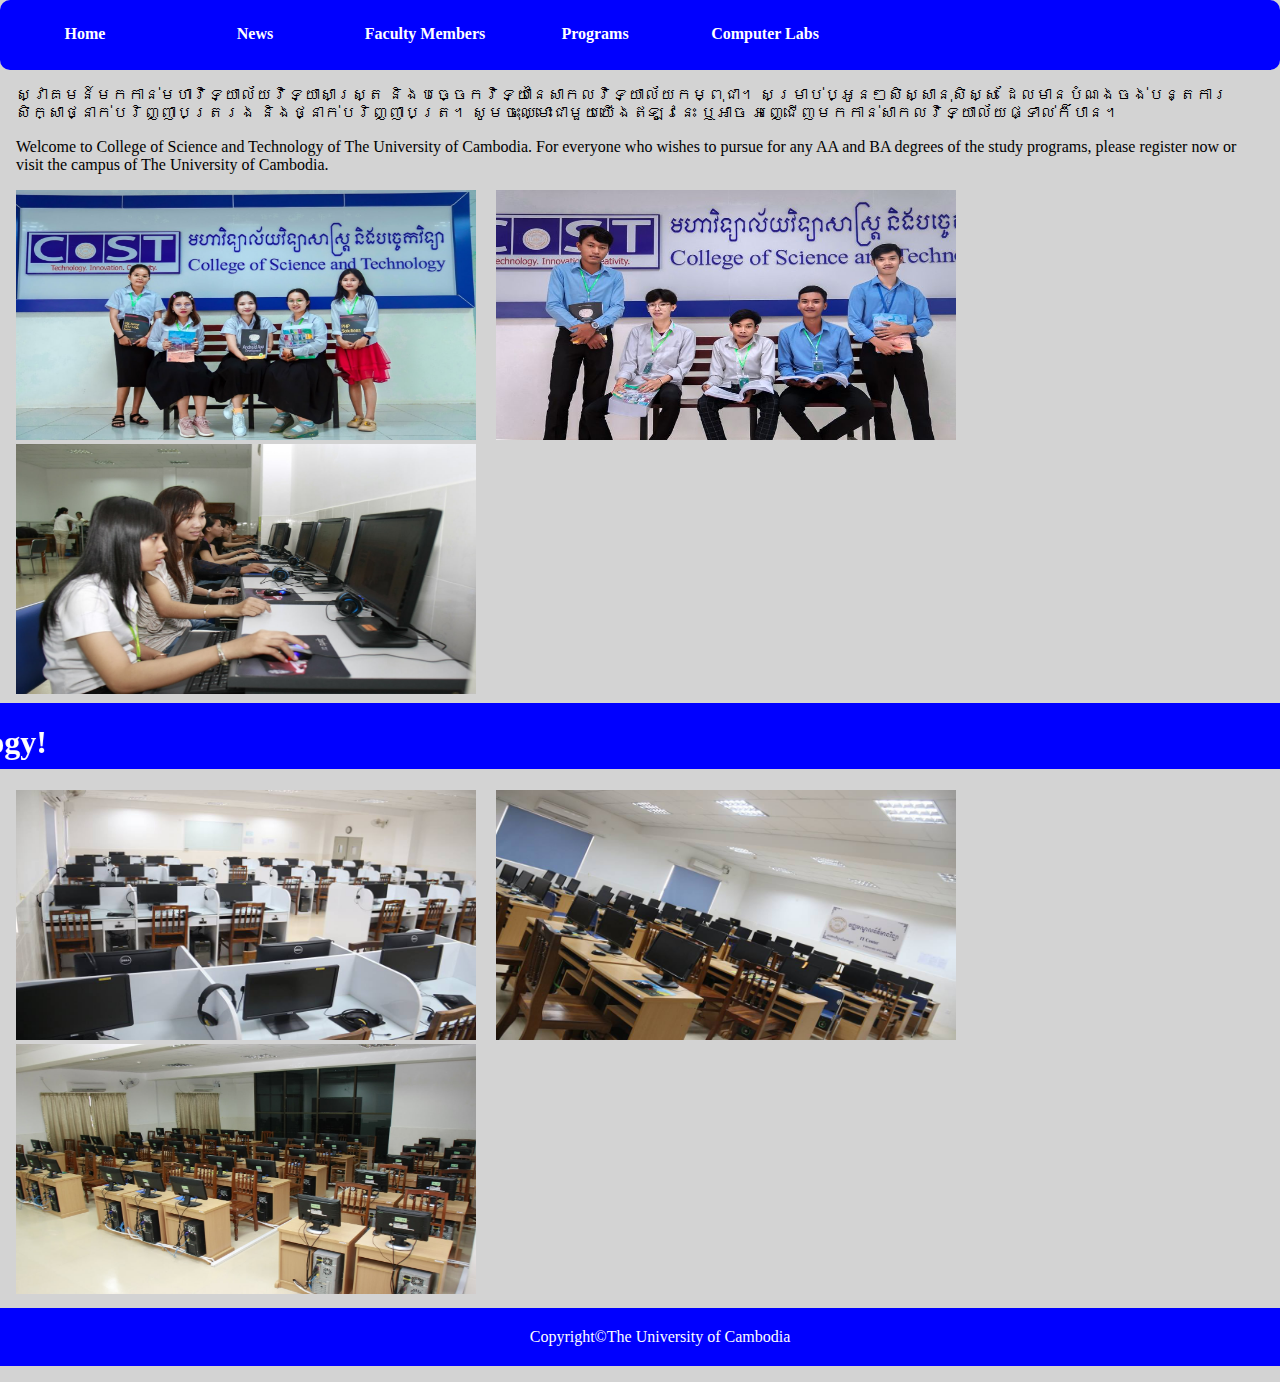
<file: index.html>
<!DOCTYPE html>
<html lang="en">
<head>
    <meta charset="UTF-8">
    <meta name="viewport" content="width=device-width, initial-scale=1.0">
    <link rel="stylesheet" href="style.css">
    <title>Learning HTML&CSS </title>
</head>
<body>
    <div class="Nav">
        <ul>
            <li><a href="#">Home</a></li>
            <li><a href="file:///C:/Users/user/Downloads/Telegram%20Desktop/News.html">News</a></li>
            <li><a href="file:///D:/Learning%20HTML/Assignment4/College%20of%20Science%20and%20Technology%20of%20The%20University%20of%20Cambodia%20(UC).html">Faculty Members</a></li>
            <li><a href="#">Programs</a>
                <ul>
                    <li><a href="file:///C:/Users/user/Pictures/Java&JavaScrip/Information%20Technology.html">Information Technology</a></li>
                    <li><a href="file:///C:/Users/user/Pictures/Java&JavaScrip/Information%20Technology.html">Computer Science</a></li>
                    <li><a href="file:///C:/Users/user/Pictures/Java&JavaScrip/Information%20Technology.html">Electronics & Telecommunications</a></li>
                </ul>
            </li>
            <li><a href="#">Computer Labs</a>
            <ul>
                <li><a href="file:///C:/Users/user/Pictures/Java&JavaScrip/Computer%20Science.html">MultiMedia</a></li>
                <li><a href="file:///C:/Users/user/Pictures/Java&JavaScrip/Computer%20Science.html">E-learning</a></li>
                <li><a href="file:///C:/Users/user/Pictures/Java&JavaScrip/Computer%20Science.html">Networking</a></li>
                <li><a href="file:///C:/Users/user/Pictures/Java&JavaScrip/Computer%20Science.html">IT-Center</a></li>
            </ul>
            </li>
        </ul>
    </div>
    <div class="Para">
        <p>ស្វាគមន៍មកកាន់មហាវិទ្យាល័យវិទ្យាសាស្ត្រ និងបច្ចេកវិទ្យានៃសាកលវិទ្យាល័យកម្ពុជា។ សម្រាប់ប្អូនៗសិស្សានុសិស្ស ដែលមានបំណងចង់បន្តការសិក្សាថ្នាក់បរិញ្ញាបត្ររង និងថ្នាក់បរិញ្ញាបត្រ។ សូមចុះឈ្មោះជាមួយយើងឥឡូវនេះ ឬអាច អញ្ជើញមកកាន់សាកលវិទ្យាល័យផ្ទាល់ក៏បាន។
        </p>
        <p>Welcome to College of Science and Technology of The University of Cambodia. For everyone who wishes to pursue for any AA and BA degrees of the study programs, please register now or visit the campus of The University of Cambodia.</p>
    </div>
    <div class="IMG">
        <img src="girls.jpg" alt="">
        <img src="men.jpg" alt="">
        <img src="class.jpg" alt="">
    </div>
    <h1 style="color:white;background-color: blue; margin-top: 5px;">
        <marquee behavior="scroll" direction="right" scrollamount="6">
          <img src="logo.jpg" alt="Assigment 4" style="width:130px;height:50px;">
          ស្វាគមន៍!  IT Women in College Science and Technology!
      </marquee>
      </h1>
      <div class="IMG1">
        <img src="1111.jpg" alt="">
        <img src="2222.jpg" alt="">
        <img src="3333.jpg" alt="">
    </div>
    <div class="footer">
    <p>Copyright©The University of Cambodia</p>
    </div>
</body>
</html>
</file>
<file: style.css>
body{
    margin: 0;
    background-color: lightgray;
}
.Nav{
    width: 100%;
    background: blue;
    height: 70px;
    border-radius: 10px;
}
ul{
    list-style: none;
    padding: 0;
    margin: 0;
    position: absolute;
}
ul li{
    float: left;
    margin-top: 15px;

}
ul li a{
    width: 150px;
    color: white;
    display: block;
    text-transform: none;
    text-decoration: none;
    font-size: 16px;
    text-align: center;
    padding: 10px;
    border-radius: 10px;
    font-family: Century Gothic;
    font-weight: bold;
}
a:hover{
    background: green;
}
ul li ul{
    background: blue;
}
ul li ul li{
    float: none;
}
ul li ul{
    display: none;
}
ul li:hover ul{
    display: block;
}
.Para p{
        display: block;
        margin-inline-start: 1em;
        margin-inline-end: 1em;
}
.IMG img{
    height: 250px;
    width: 100%;
    max-width: 460px;
    margin-inline-start: 1em;
    overflow: hidden;
}
.IMG1 img{
    height: 250px;
    width: 100%;
    max-width: 460px;
    margin-inline-start: 1em;
    overflow: hidden;
}
.footer p{
    background-color: blue;
    color: white;
    width: 100%;
    margin-top: 10px;
    padding: 20px;
    text-align: center;
}
</file>
